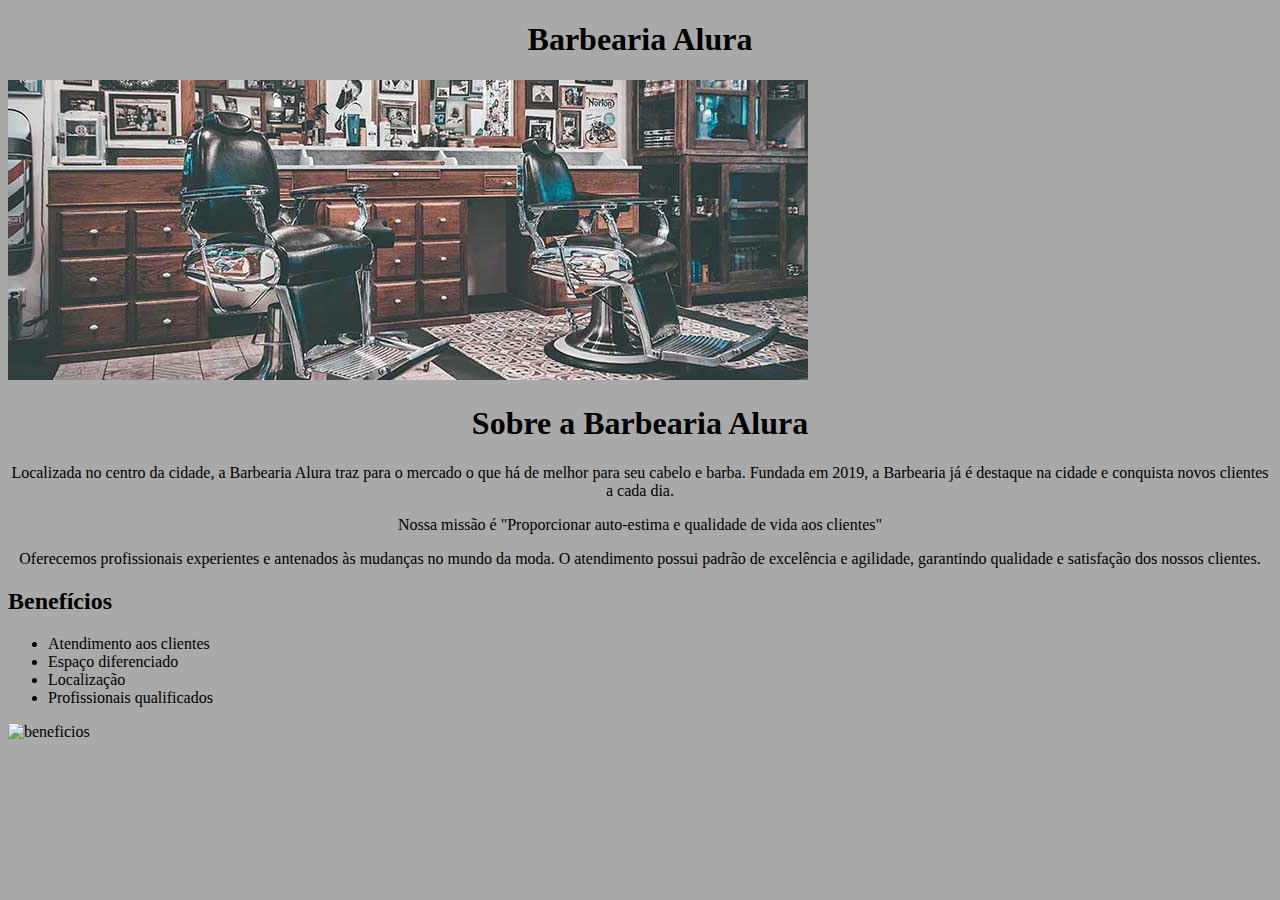
<file: index.html>
<!DOCTYPE html>
<html lang="pt-br">
<head>
    <meta charset="UTF-8">
    <meta name="viewport" content="width=device-width, initial-scale=1.0">
    <link rel="stylesheet" href="style.css">
    <title>Barbearia Alura</title>
</head>
<body>
    <div>
    <header>
        <h1 class="titulo-principal">Barbearia Alura</h1>
    </header>
    </div>
    <img src="banner.jpg" alt="Barbearia Alura">
    <h1 id="cabecalho">Sobre a Barbearia Alura</h1>
    <p>Localizada no centro da cidade, a Barbearia Alura traz para o mercado o que há de melhor para seu cabelo e barba. Fundada em 2019, a Barbearia já é destaque na cidade e conquista novos clientes a cada dia.</p>
    <p>Nossa missão é "Proporcionar auto-estima e qualidade de vida aos clientes"</p>
    <p>Oferecemos profissionais experientes e antenados às mudanças no mundo da moda.
        O atendimento possui padrão de excelência e agilidade, garantindo qualidade e satisfação
    dos nossos clientes.</p>

    <div class="beneficios">

        <h2>Benefícios</h2>

        <ul>
            <li class="itens">Atendimento aos clientes</li>
            <li class="itens">Espaço diferenciado</li>
            <li class="itens">Localização</li>
            <li class="itens">Profissionais qualificados</li>
        </ul>
	    
    <img id="beneficios" "beneficios.jpg" alt="beneficios"
    </div>

</body>
</html>
</body>
</html>
</file>
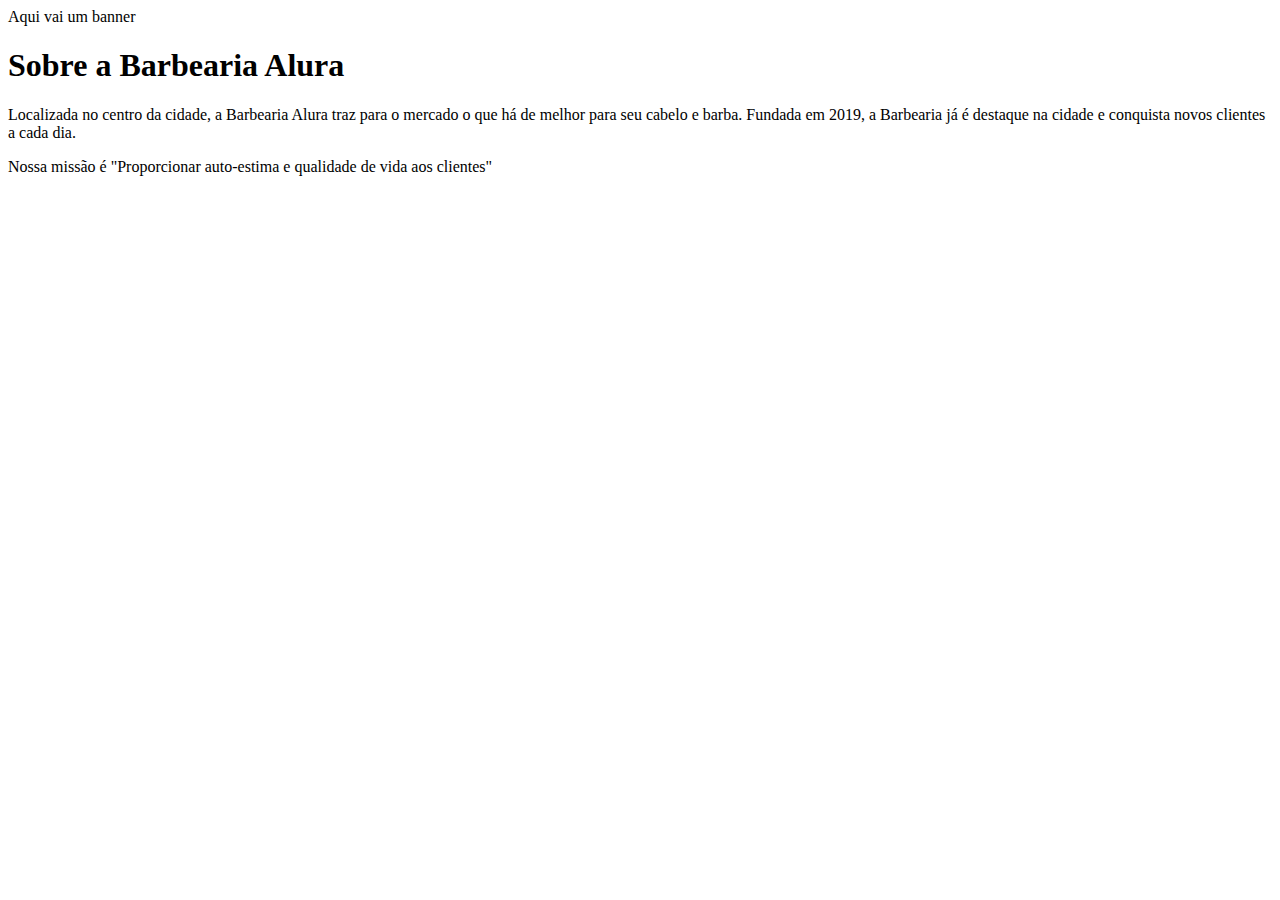
<file: BarbeariaAlura1BAndretta-main/index.html>
<!DOCTYPE html>
<html lang="pt-br">
<head>
    <meta charset="UTF-8">
    <meta name="viewport" content="width=device-width, initial-scale=1.0">
    <title>Barbearia Alura</title>
</head>
<body>
    <header>Aqui vai um banner</header>
    <h1>Sobre a Barbearia Alura</h1>
    <p>Localizada no centro da cidade, a Barbearia Alura
        traz para o mercado o que há de melhor para seu 
        cabelo e barba. Fundada em 2019, a Barbearia já é
        destaque na cidade e conquista novos clientes
        a cada dia. 
    </p>
    <p>Nossa missão é "Proporcionar auto-estima e 
        qualidade de vida aos clientes"
    </p>
    <p></p>
</body>
</html>
</file>
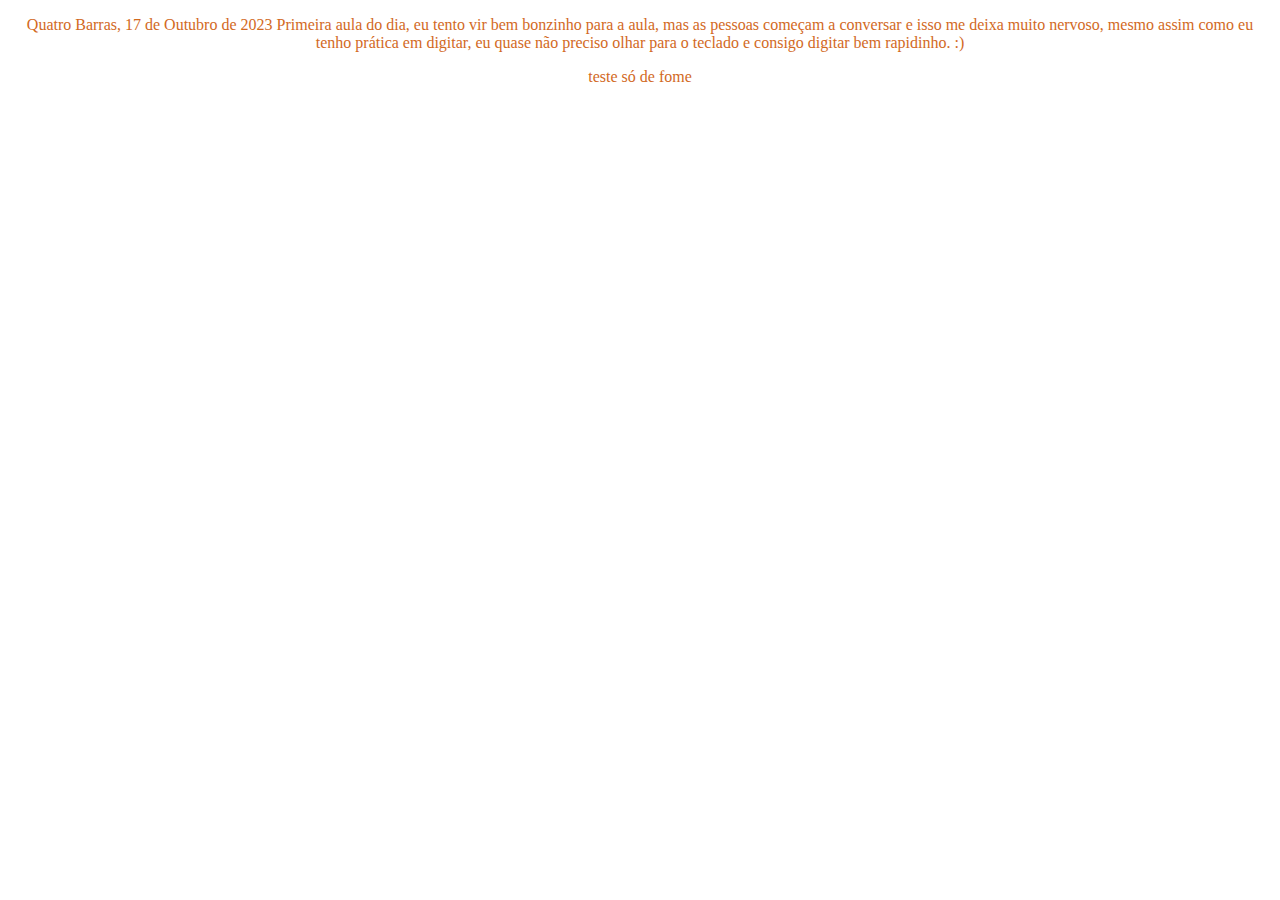
<file: aulabase.html>
<!DOCTYPE html>
<html lang="pt">
<head>
    <meta charset="UTF-8">
    <meta name="viewport" content="width=device-width, initial-scale=1.0">
    <link rel="preconnect" href="https://fonts.googleapis.com">
<link rel="preconnect" href="https://fonts.gstatic.com" crossorigin>
<link href="https://fonts.googleapis.com/css2?family=Lato:wght@100&family=Nunito:ital@1&display=swap" rel="stylesheet">
    <link rel="stylesheet" href="aula.css">
    <title>Document</title>
</head>
<body>
    <p class="aula">Quatro Barras, 17 de Outubro de 2023

        Primeira aula do dia, eu tento vir bem bonzinho para a aula, mas as pessoas começam a conversar e isso me deixa muito nervoso, mesmo assim como eu tenho 
        prática em digitar, eu quase não preciso olhar para o teclado e consigo digitar bem rapidinho. :)</p>


        <p class="aula">teste só de fome</p>
</body>
</html>
</file>
<file: style.css>
body {
background-color: darkgrey;
}

#banner {
    width:100%;
}

.principal{
    background: #CCCCCC;
    padding: 30px;
}

h1 {
    text-align: center;
}

p {
    text-align: center;
}

#missao {
    font-size: 20px
}
</file>
<file: aula.css>
.aula{

    text-align: center;
    color: chocolate;
}
</file>
